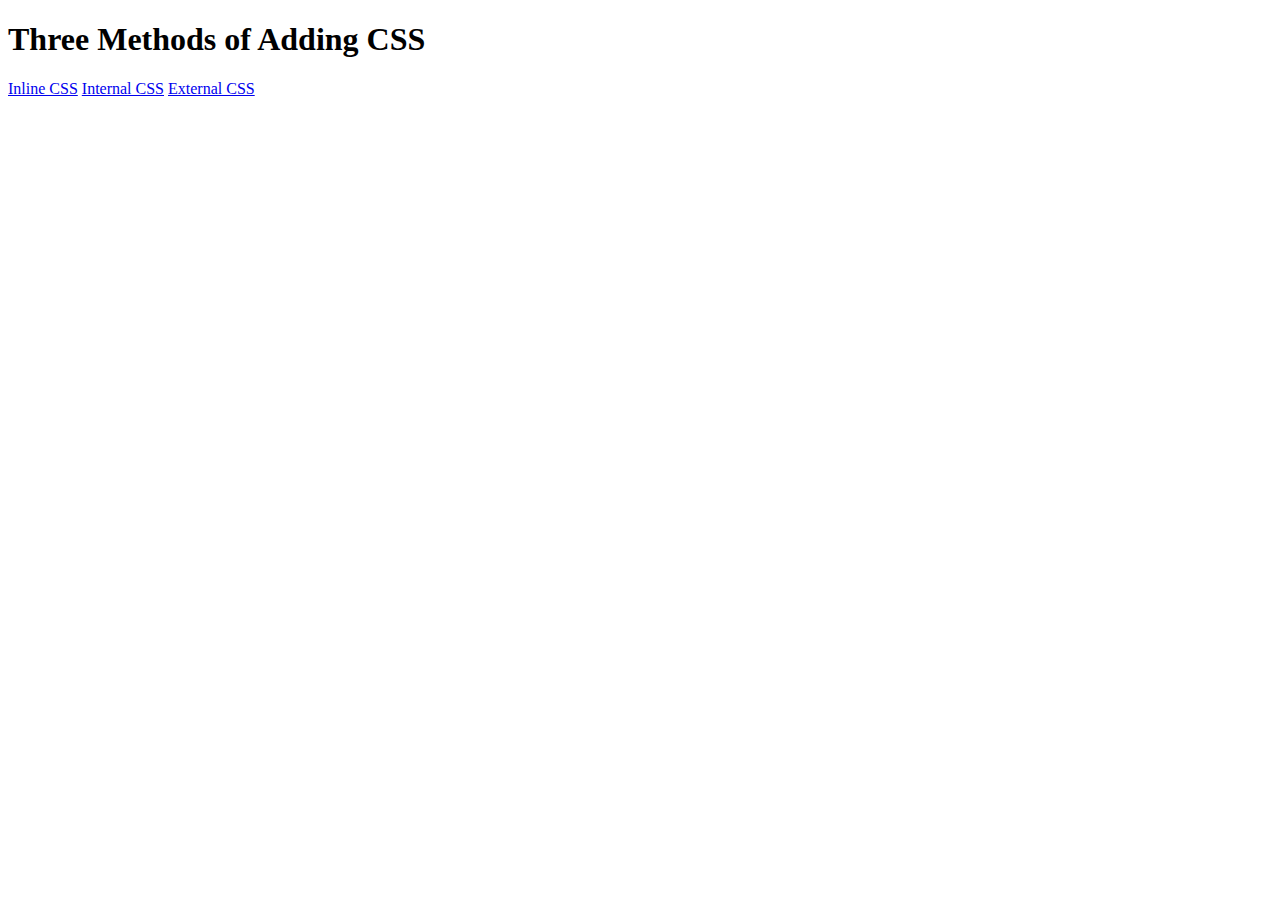
<file: 02-CSS/5.1. Adding CSS/index.html>
<!DOCTYPE html>
<html lang="en">

<head>
  <meta charset="UTF-8">
  <title>Adding CSS</title>
</head>

<body>
  <h1>Three Methods of Adding CSS</h1>
  <!-- Create 3 Links to The 3 Webpages: inline, internal and external -->
<a href="./inline.html">Inline CSS</a>
<a href="./internal.html">Internal CSS</a>
<a href="./external.html">External CSS</a>
</body>

</html>
</file>
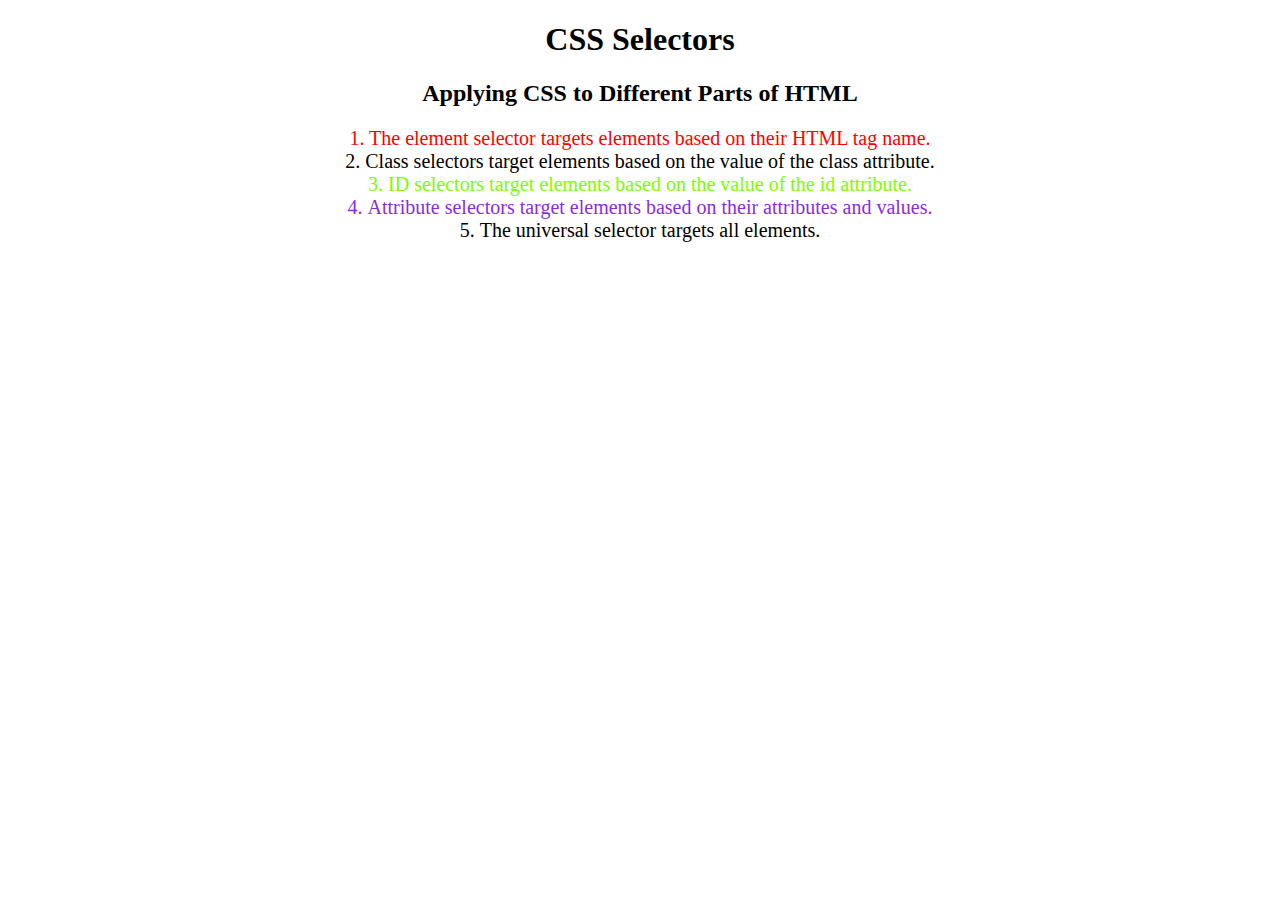
<file: 02-CSS/003 5.3-CSS-Selectors/5.3 CSS Selectors/index.html>
<!DOCTYPE html>
<html lang="en">

<head>
  <meta charset="UTF-8">
  <title>CSS Selectors</title>
  <link rel="stylesheet" href="./style.css" />
</head>

<body>
  <h1>CSS Selectors</h1>
  <h2>Applying CSS to Different Parts of HTML</h2>
  <!-- TODO 1: Set the CSS for all paragraph tags to "color: red" -->
  <p class="note">1. The element selector targets elements based on their HTML tag name.</p>

  <ol>
    <!-- TODO 2: Set the CSS for all elements with a class of "note" to "font-size: 20px" -->
    <li class="note" value="2">Class selectors target elements based on the value of the class attribute.</li>

    <!-- TODO 3: Set the CSS for the element with an id of "id-selector-demo" to "color: green" -->
    <li class="note" id="id-selector-demo" value="3">ID selectors target elements based on the value of the id
      attribute.</li>

    <!-- TODO 4: Set the CSS for the li elements that have the "value" attribute set to "4" to have "color: blue" -->
    <li class="note" value="4">Attribute selectors target elements based on their attributes and values.</li>

    <!-- TODO 5: Set all elements to have "text-align: center" -->
    <li class="note" value="5">The universal selector targets all elements.</li>
  </ol>
</body>
</html>
</file>
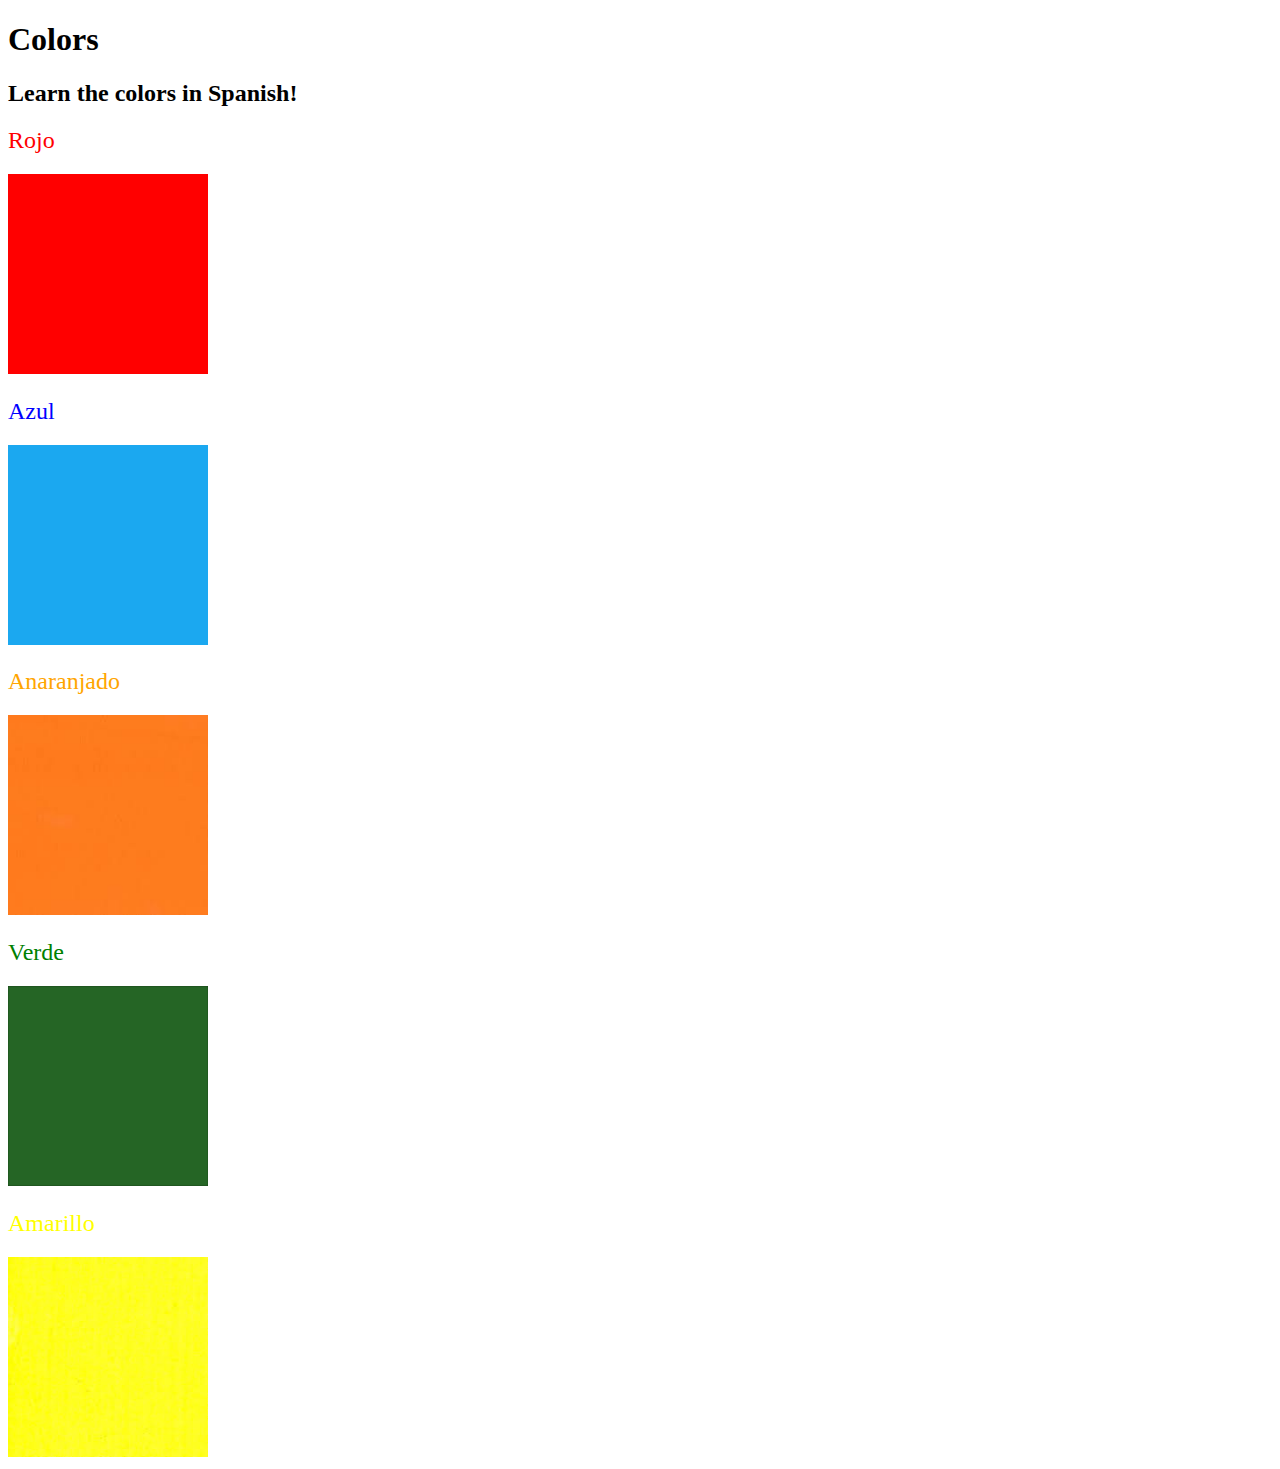
<file: 02-CSS/004 5.4-Color-Vocab-Project/5.4 Color Vocab Project/index.html>
<!DOCTYPE html>
<html lang="en">

<head>
  <meta charset="UTF-8">
  <title>Spanish Vocabulary</title>
  <link rel="stylesheet" href="./style.css" />
</head>

<body>
  <h1>Colors</h1>
  <h2>Learn the colors in Spanish!</h2>
  <h2 class="color-title" id="red">Rojo</h2>
  <img class="color" src="./assets/images/red.png" alt="red" />

  <h2 class="color-title" id="blue">Azul</h2>
  <img src="./assets/images/blue.png" alt="blue" />

  <h2 class="color-title" id="orange">Anaranjado</h2>
  <img src="./assets/images/orange.png" alt="orange" />

  <h2 class="color-title" id="green">Verde</h2>
  <img src="./assets/images/green.png" alt="green" />

  <h2 class="color-title" id="yellow">Amarillo</h2>
  <img src="./assets/images/yellow.png" alt="yellow" />
</body>

</html>

<!-- 
TODOs
IMPORTANT: You should not need to make ANY CHANGES to index.html
All code should be written in your CSS file.

1. Create a CSS file and incorporate it as an external stylesheet.
2. Use CSS to style each of the color titles to meaning. 
Hint: Use the id to help if you don't know the words in spanish.
3. Use CSS to change all the color titles to have "font-weight: normal;"
4. Use CSS (not HTML) to make all the images 200px heigh and 200px wide. 
Hint: 
https://developer.mozilla.org/en-US/docs/Web/CSS/height
https://developer.mozilla.org/en-US/docs/Web/CSS/width
-->
</file>
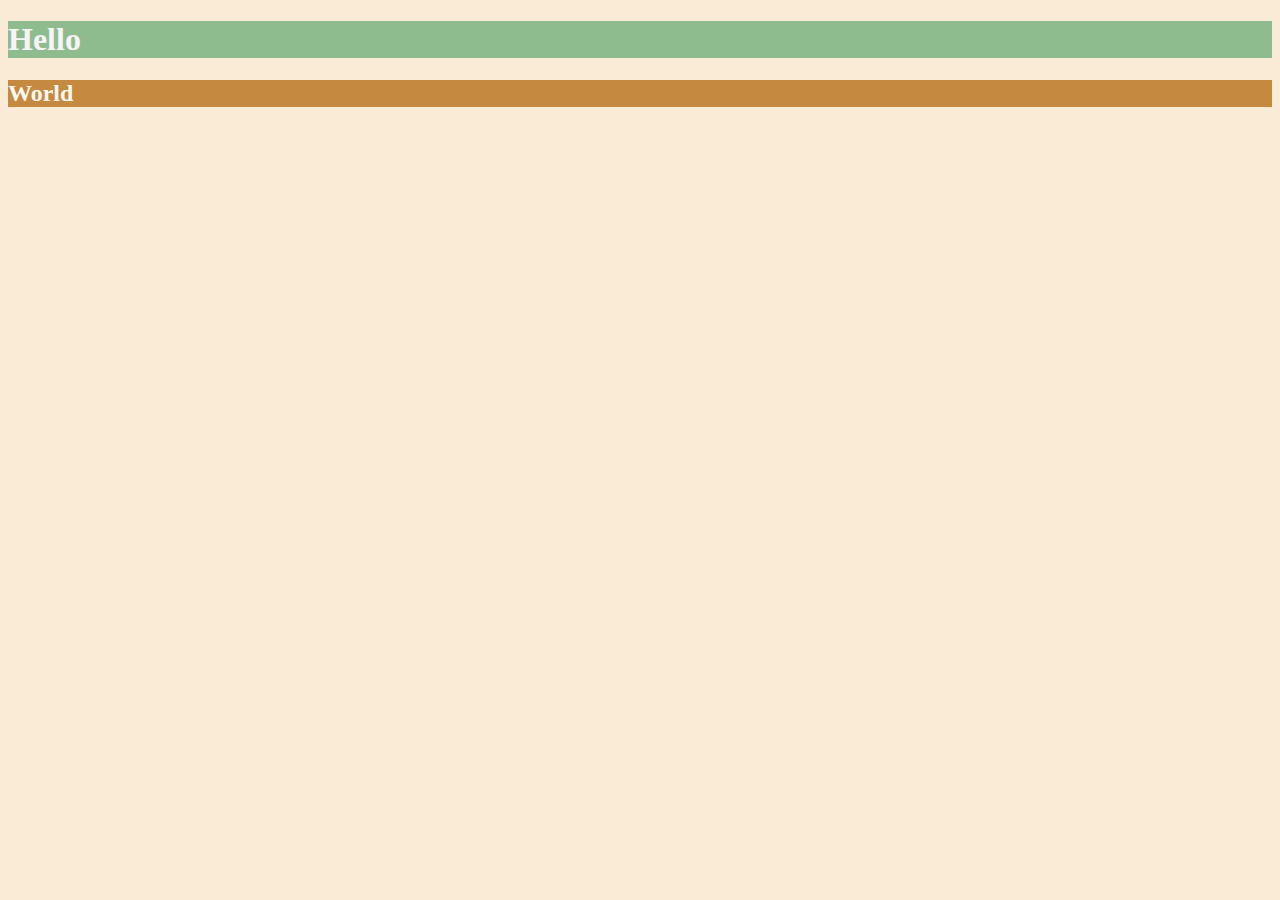
<file: 02-CSS/005 6.0-CSS-Colors/6.0 CSS Colors/index.html>
<!DOCTYPE html>
<html lang="en">

<head>
  <meta charset="UTF-8">
  <title>Colors</title>
  <style>
  /* Write your CSS code here. */
    /* 1. Make the background of the webpage "antiquewhite"
    2. Make the h1 "whitesmoke"
    3. Make the background of the h1 "darkseagreen"
    4. Make the h2 #FAF8F1
    5. Make the background of the h2 "#C58940" */
  body{
    background-color: antiquewhite;
  }

  h1{
    color: whitesmoke;
    background-color: darkseagreen;
  }

  h2{
    color:#FAF8F1 ;
    background-color: #C58940;
  }

  </style>
</head>

<body>
  <h1>Hello</h1>
  <h2>World</h2>
</body>

</html>
</file>
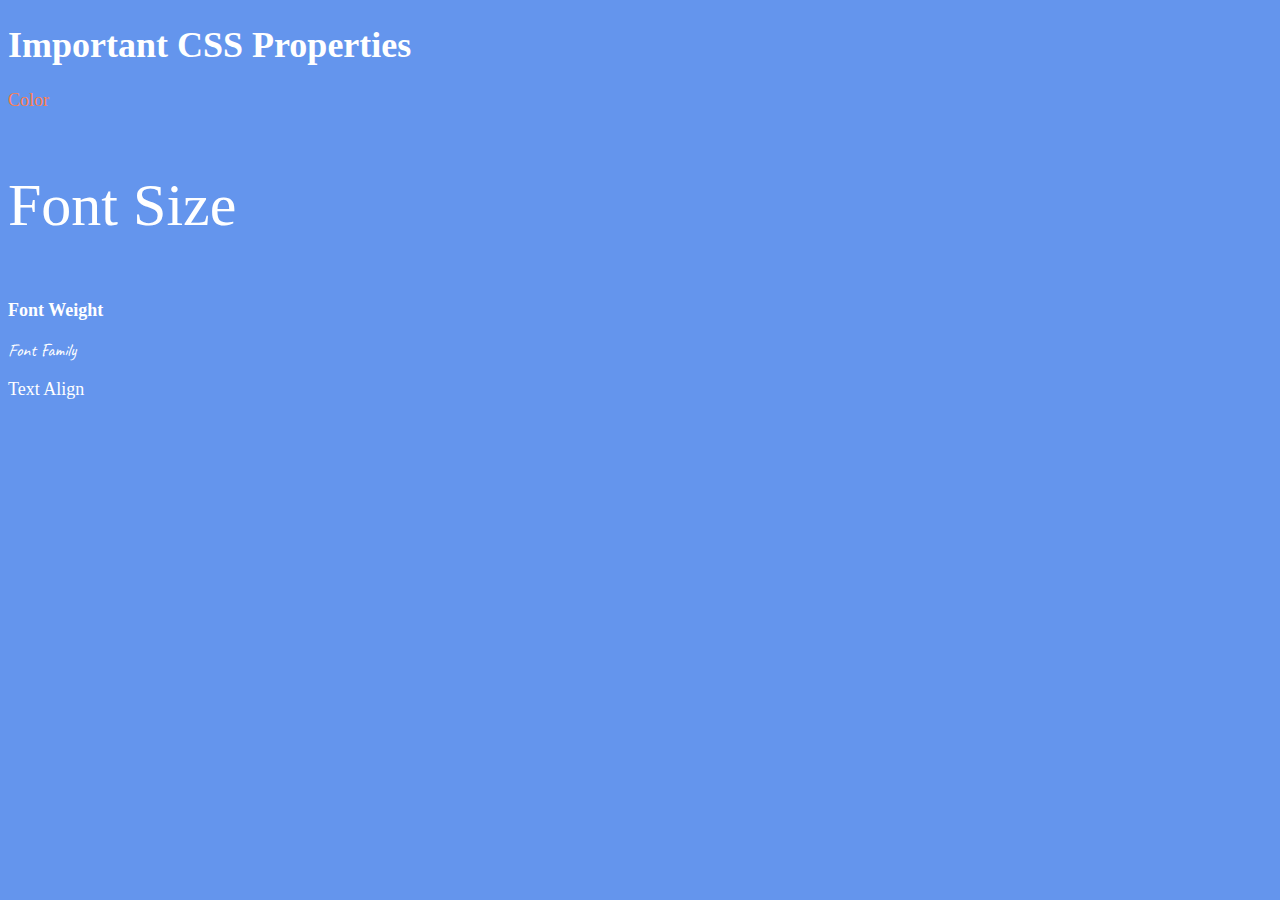
<file: 02-CSS/006 6.1-Font-Properties/6.1 Font Properties/index.html>
<!DOCTYPE html>
<html lang="en">

<head>
  <meta charset="UTF-8">
  <title>CSS Properties</title>
  <style>
    body {
      background-color: cornflowerblue;
      color: white;
      font-size: 18px;
    }

    /* Don't change the CSS above, add Your CSS below */

    #coral-color{
      color: coral;
    }

    #font-alteration{
      font-size: 2rem;
    }

    #weight-alteration{
      font-weight: 900;
    }

    #family-alteration{
      font-family: 'Caveat', cursive;
    }

    #alignment-alteration{
      align-content: end;
    }

    html{
      font-size: 30px;
    }


  </style>
  <link rel="preconnect" href="https://fonts.googleapis.com">
  <link rel="preconnect" href="https://fonts.gstatic.com" crossorigin>
  <link href="https://fonts.googleapis.com/css2?family=Caveat:wght@400..700&family=Cedarville+Cursive&display=swap" rel="stylesheet">
</head>

<body>
  <h1>Important CSS Properties</h1>
  <p id="coral-color">Color</p>
  <p id="font-alteration">Font Size</p>
  <p id="weight-alteration">Font Weight</p>
  <p id="family-alteration">Font Family</p>
  <p id="alignment-alteration">Text Align</p>

  <!-- TODOs
  1. Change the color of <p>Color</p> to "coral" color.
  2. Change the font size of <p>Font Size</p> to 2X the size of the root font size.
  3. Change the font weight of <p>Font Weight</p> to 900.
  4. Change the font family of <p>Font Family</p> to the Google font Caveat with regular (400) font weight.
  Link: https://fonts.google.com/specimen/Caveat
  5. Change the <p>Text Align</p> to right align.
  6. Change the the root (html element) font size to 30px -->
</body>

</html>
</file>
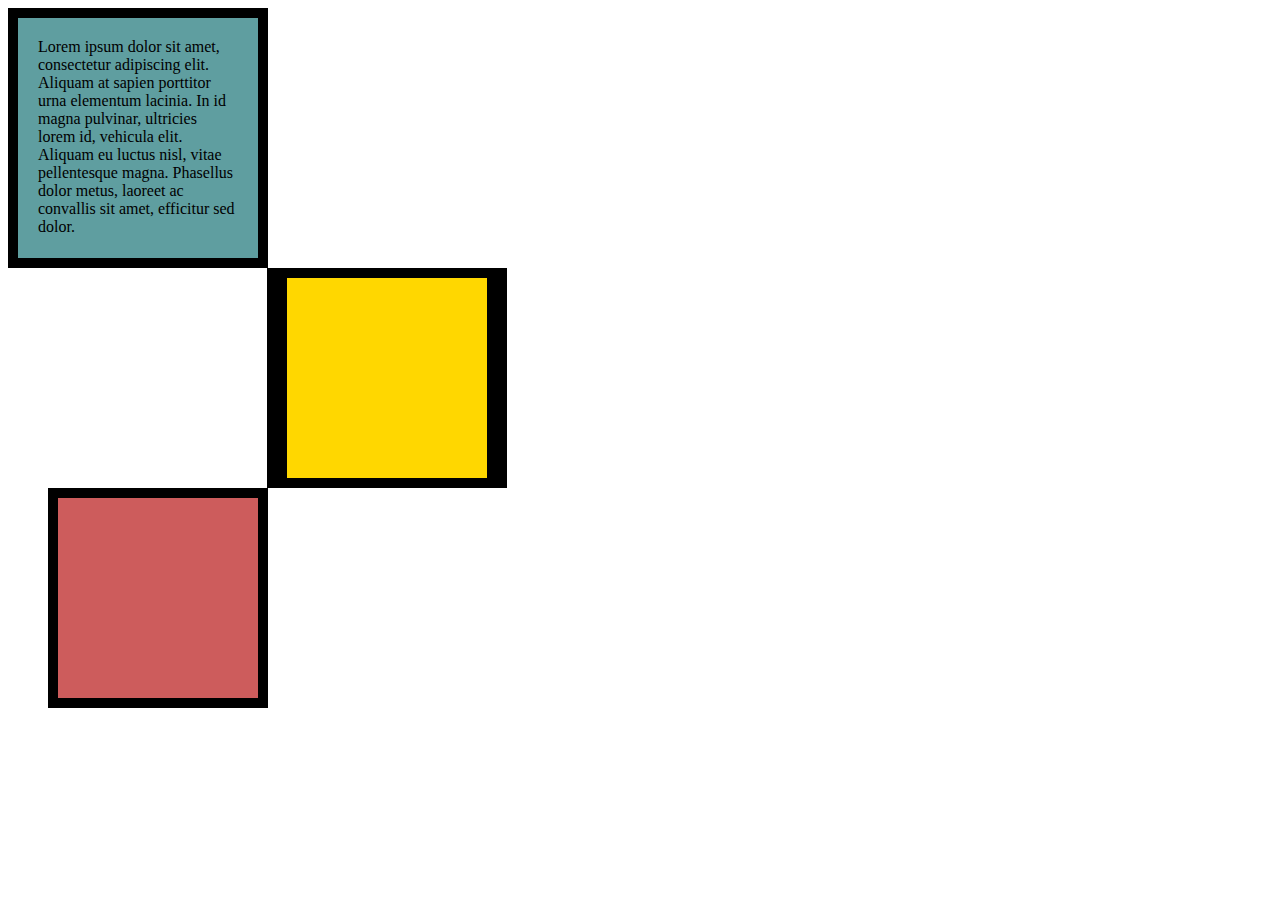
<file: 02-CSS/007 6.3-CSS-Box-Model/6.3 CSS Box Model/index.html>
<!DOCTYPE html>
<html lang="en">

<head>
  <meta charset="UTF-8">
  <title>CSS Box Model</title>
  <style>
    /* Write your CSS code here */

    div{
      height: 200px;
      width: 200px;
    }

    div[id="1"]{
      background-color: cadetblue;
      padding: 20px;
      border: 10px solid black;
     }

    div[id="2"]{
      background-color: gold;
      margin-left: 259px;
      /*border: 10px solid black;*/
      border-top: 10px solid black;
      border-bottom: 10px solid black;
      border-left: 20px solid black;
      border-right: 20px solid black;
    }

    div[id="3"]{
      background-color: indianred;
      border: 10px solid black;
      margin-left: 40px;
    }
    p{
      margin: 0;
    }


  </style>
</head>

<body>


  <!-- TODOs:
1. Create 3 Boxes using the div element.
2. Set their sizes to 200px heigh by 200px wide.
3. Set different background colors for each of the boxes (I used cadetblue, gold and indianred).
4. Add a paragraph <p> element into the first div and add the following words:
    Lorem ipsum dolor sit amet, consectetur adipiscing elit. Aliquam at sapien porttitor urna elementum lacinia. In
    id magna pulvinar, ultricies lorem id, vehicula elit. Aliquam eu luctus nisl, vitae pellentesque magna. Phasellus
    dolor metus, laoreet ac convallis sit amet, efficitur sed dolor.
5. Set the 1st div to have 20px padding all around with a black 10px border.
6. Fix the style of the <p> element to remove all margins.
Hint: Use the CSS inspector in Chrome.
7. Set the 2nd div to have a 20px border on top and bottom and 10px border left and right. (See goal image)
8. Set the 3rd div to have a 10px border 
9. Set the margins for the divs so that each box corner touches the other. (See the goal image)
-->

<div id="1">
  <p>Lorem ipsum dolor sit amet, consectetur adipiscing elit. Aliquam at sapien porttitor urna elementum lacinia. In
    id magna pulvinar, ultricies lorem id, vehicula elit. Aliquam eu luctus nisl, vitae pellentesque magna. Phasellus
    dolor metus, laoreet ac convallis sit amet, efficitur sed dolor.</p>
</div>

<div id="2"></div>

<div id="3"></div>

</body>

</html>
</file>
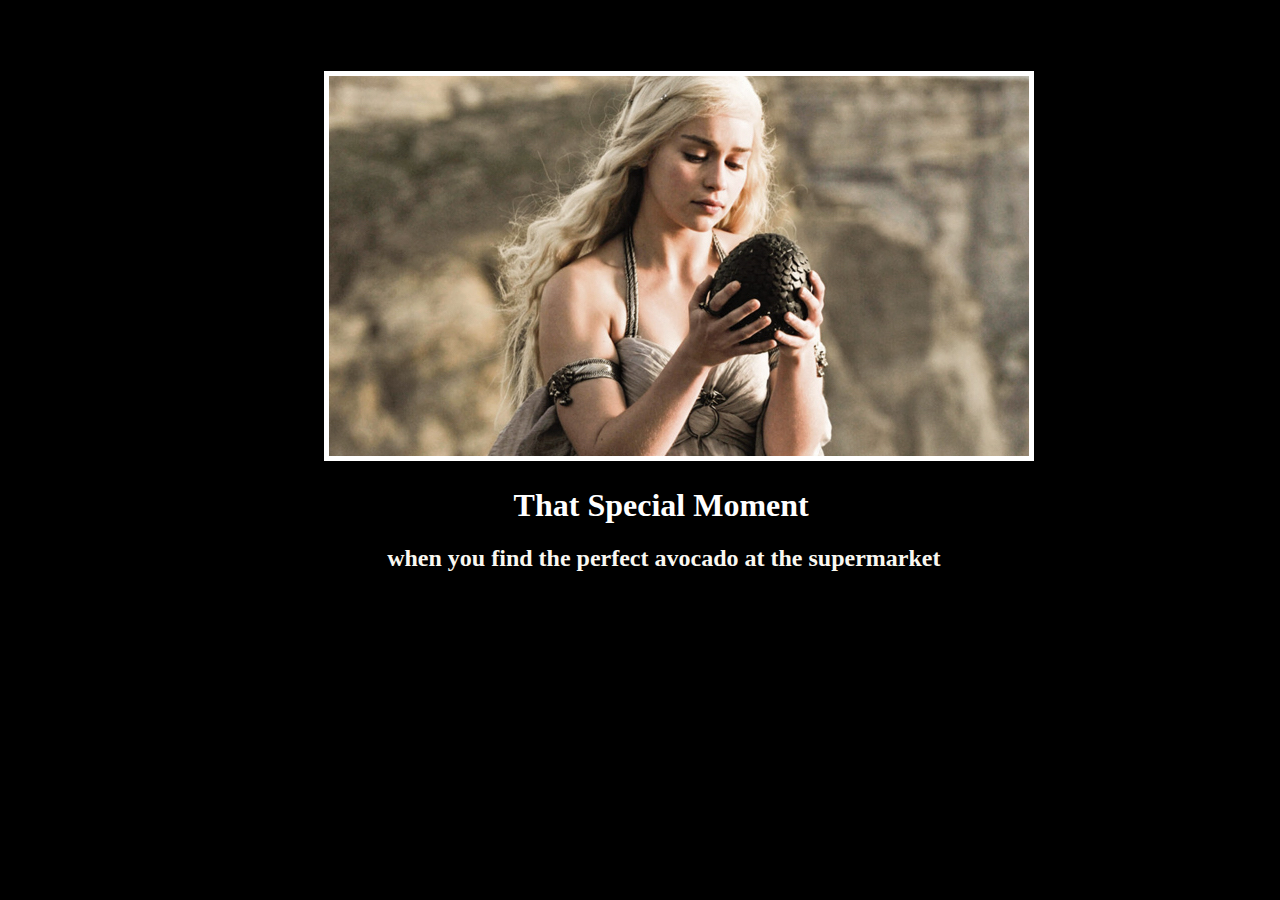
<file: 02-CSS/008 6.4-Motivation-Meme-Project/6.4 Motivation Meme Project/index.html>
<!DOCTYPE html>
<html lang="en">
<head>
    <meta charset="UTF-8">
    <title>Title</title>
    <link rel="stylesheet" href="./style.css">
</head>
<body>
<div>
    <img src="./assets/images/daenerys.jpeg">
    <h1>That Special Moment</h1>
    <h2>when you find the perfect avocado at the supermarket</h2>
</div>
</body>
</html>
</file>
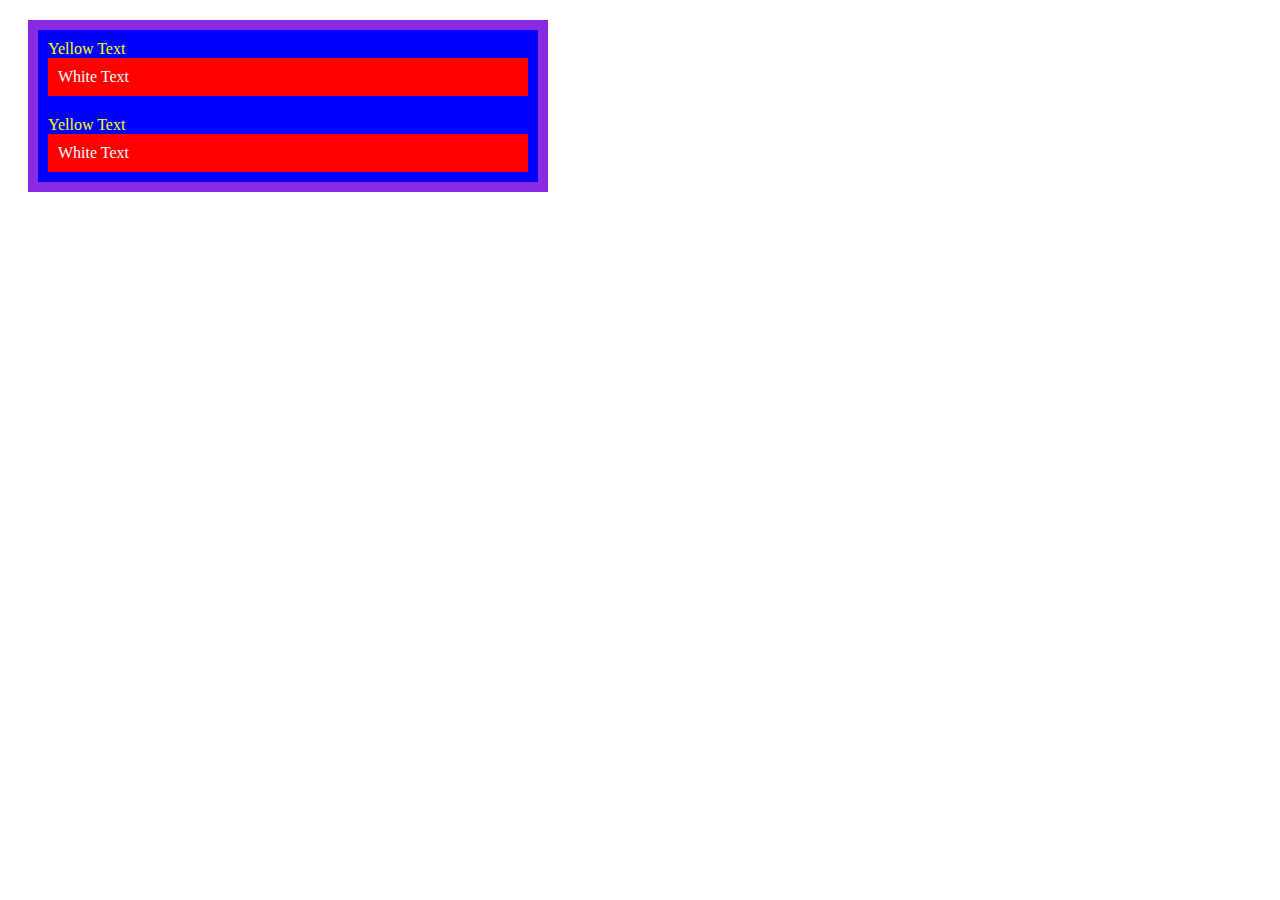
<file: 02-CSS/009 7.0-CSS-Cascade/7.0 CSS Cascade/index.html>
<!DOCTYPE html>
<html lang="en">

<head>
  <meta charset="UTF-8">
  <title>CSS Cascade</title>
  <link rel="stylesheet" href="./style.css">
</head>

<body>
  <div id="outer-box" class="box">
    <div class="box">
      <p>Yellow Text</p>
      <div class="box inner-box">
        <p class="white-text">White Text</p>
      </div>
    </div>
    <div class="box">
      <p>Yellow Text</p>
      <div class="box inner-box">
        <p class="white-text">White Text</p>
      </div>
    </div>
  </div>
</body>

</html>
</file>
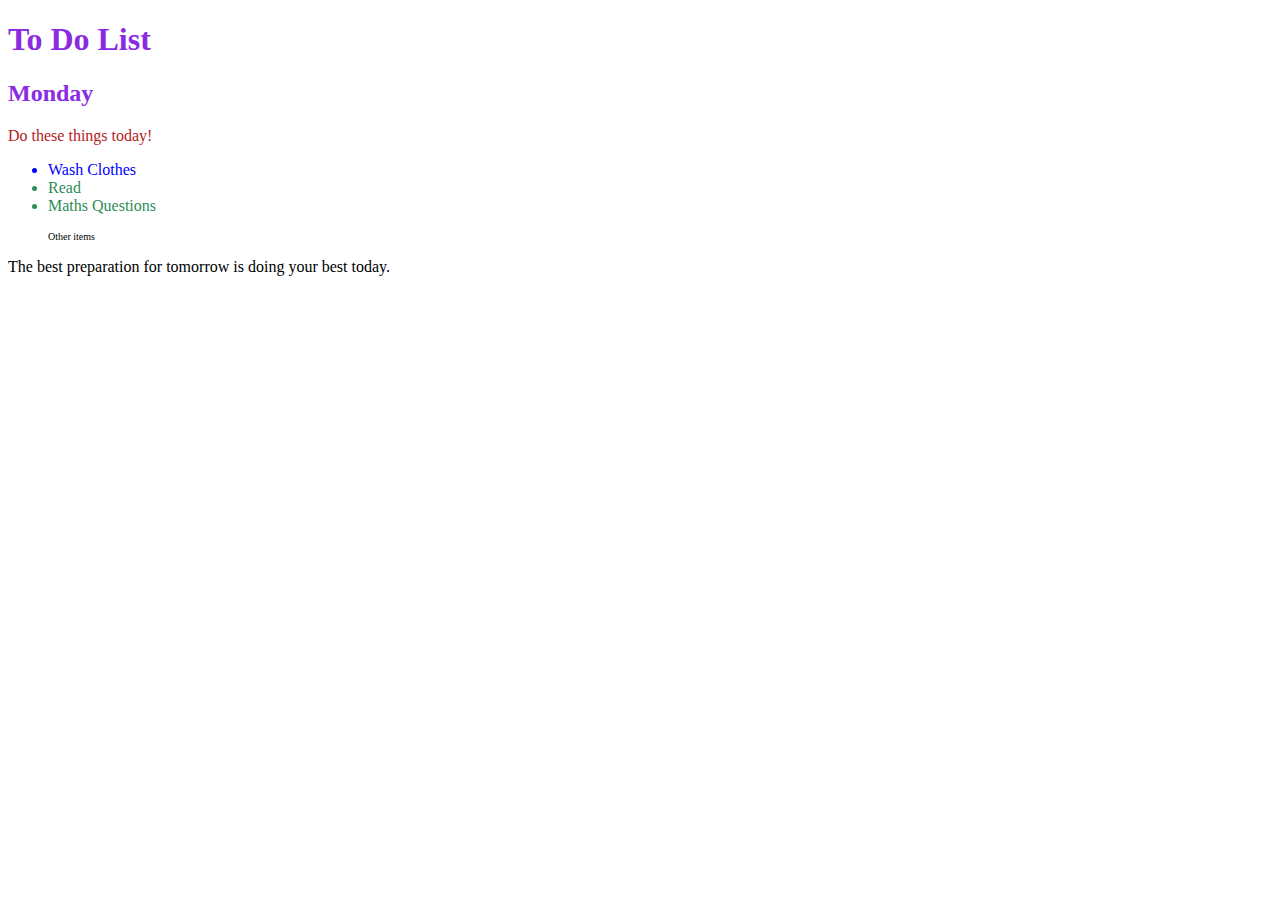
<file: 02-CSS/010 7.1-Combining-Selectors/7.1 Combining Selectors/index.html>
<!DOCTYPE html>
<html lang="en">

<head>
  <meta charset="UTF-8">
  <title>Combining CSS Selectors</title>
  <link rel="stylesheet" href="./style.css">
</head>

<!-- Don't change any of the HTML code! -->

<body>
  <h1>To Do List</h1>
  <h2>Monday</h2>
  <div class="box">
    <p class="done">Do these things today!</p>
    <ul class="list">
      <li>Wash Clothes</li>
      <li class="done">Read</li>
      <li class="done">Maths Questions</li>
    </ul>
  </div>

  <ul>
    <p class="done">Other items</p>
  </ul>
  <p>The best preparation for tomorrow is doing your best today.</p>

</body>

</html>
</file>
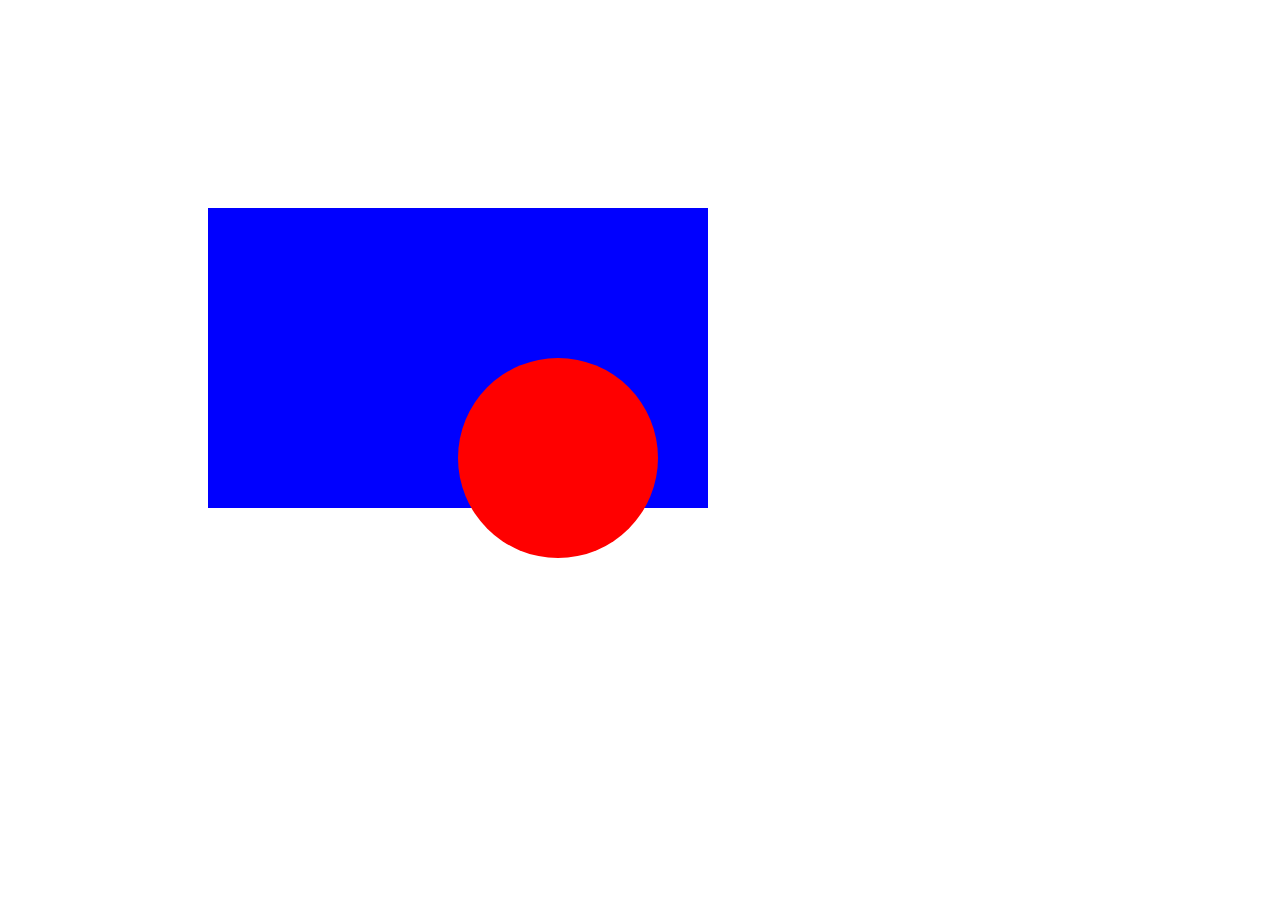
<file: 02-CSS/011 7.2-CSS-Positioning/7.2 CSS Positioning/index.html>
<!DOCTYPE html>
<html>

<head>
  <title>CSS Positioning Exercise</title>
  <style>
    /* Write your code here */
    .red-circle{
      height: 200px;
      width: 200px;
      border-radius: 50%;
      background-color: red;
      position: absolute;
      top: 150px;
      left: 250px;
    }
    .blue-box{
      height: 300px;
      width: 500px;
      background-color: blue;
      position: relative;
      top: 200px;
      left: 200px;
    }
  </style>
</head>

<body>
  <div class="blue-box">
    <div class="red-circle">
    </div>
  </div>

</body>

</html>
</file>
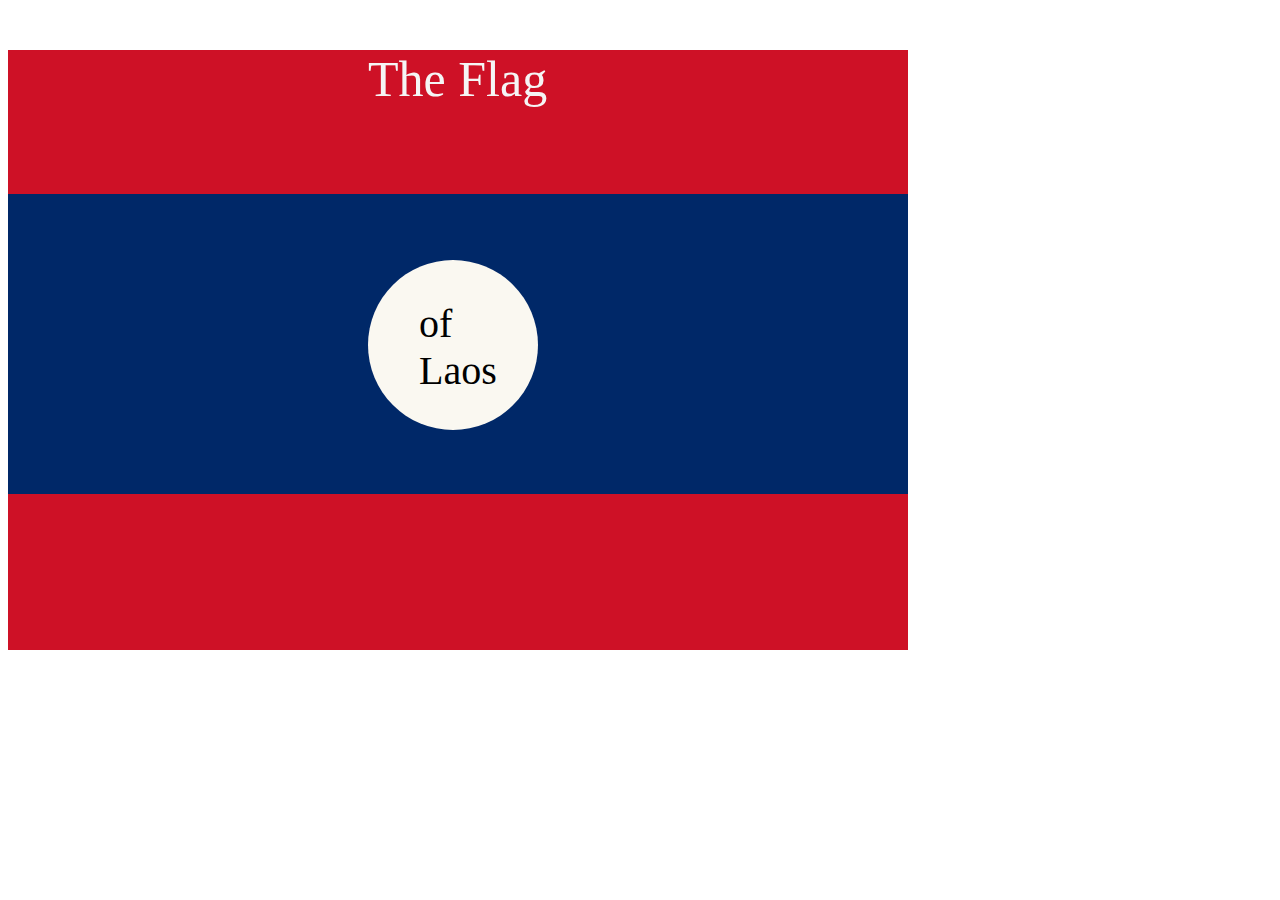
<file: 02-CSS/012 7.3-Flag-Project/7.3 CSS Flag Project/index.html>
<!DOCTYPE html>
<html lang="en">

<head>
  <meta charset="UTF-8">
  <title>CSS Flag Project</title>
  <style>
    /* Write your CSS Code here */
    .flag{
      height: 600px;
      width: 900px;
      background-color: #CE1126;
    }
    .flag > p{
      align-content: center;
      padding-left: 40%;
      font-size: 50px;
      color: whitesmoke;
    }
    .flag > div{
      height: 50%;
      width: 100%;
      background-color: #002868;
      position: relative;
      top: 6%;
      /*padding-top: 300px;*/
    }
    p{
      /*align-content: center;*/
      padding-left: 30%;
      font-size: 40px;
      color: black;
    }
    .flag > div > div{
      height: 170px;
      width: 170px;
      border-radius: 50%;
      background-color: #FAF8F1;
      position: absolute;
      top:22%;
      left: 40%;
      font-size: 70px;
    }

  </style>
</head>

<!-- 
  IMPORTANT! Do not change any HTML
Don't add any classes/ids/elements 
Use what you know about combining selectors 
and CSS specificity instead.
Hint 1: The flag is 900px by 600px and the circle is 200px by 200px.
Hint 2: You can use CSS inspection to get the colors from
https://appbrewery.github.io/flag-of-laos/
-->

<body>
  <div class="flag">
    <p>The Flag</p>
    <div>
      <div>
        <p>of Laos</p>
      </div>
    </div>
  </div>
</body>

</html>
</file>
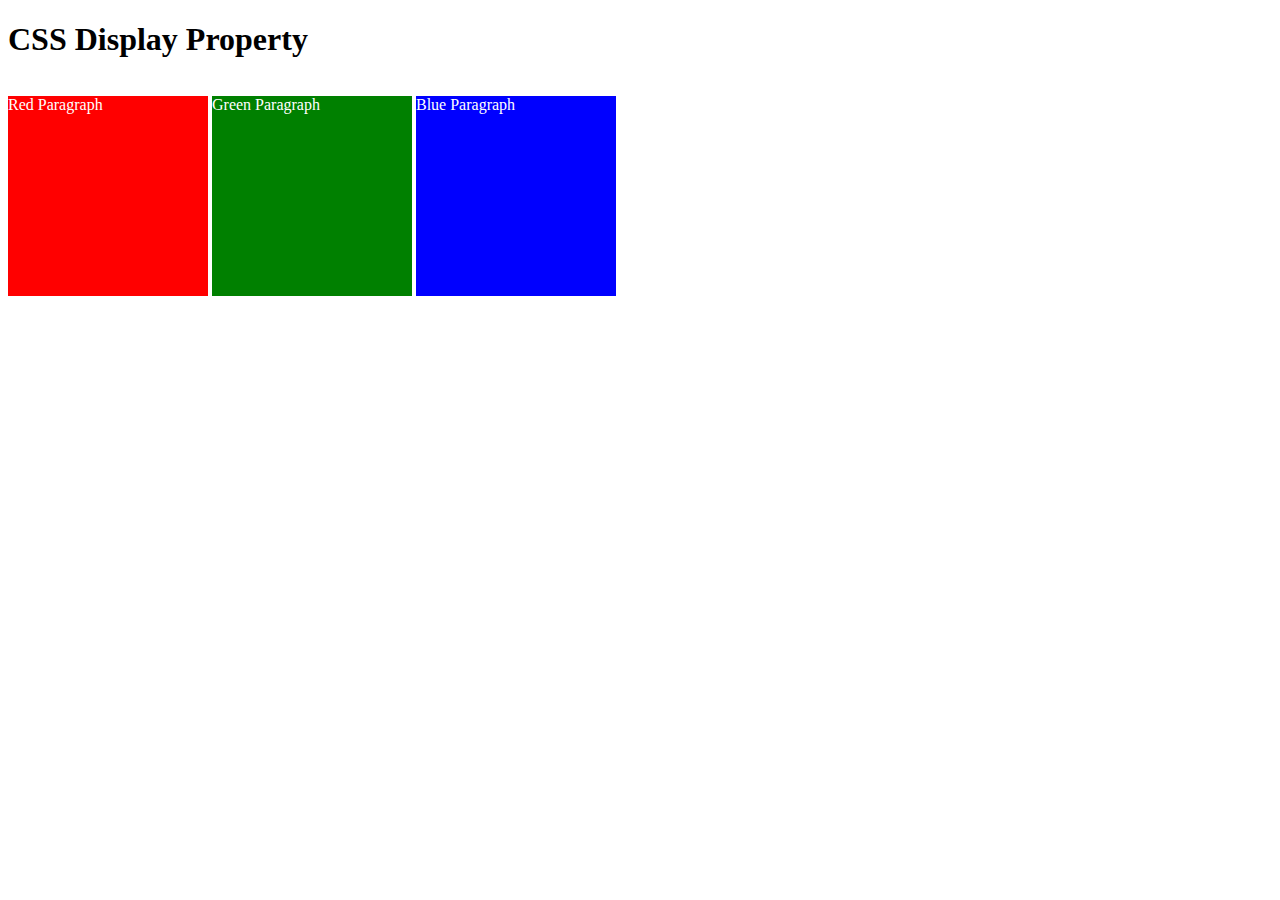
<file: 02-CSS/013 8.0-CSS-Display/8.0 CSS Display/index.html>
<!DOCTYPE html>
<html>

<!-- 
  TODO
1. By changing only the display property of the CSS make all 3 squares line up horizontally like in goal1 image.
2. Change only the display property to make all 3 squares line up vertically like in goal2 image. 
-->

<head>
  <title>CSS Display Property Example</title>
  <style>
    p {
      color: white;
    }

    .red {
      display: inline-block;
      width: 200px;
      height: 200px;
      background-color: red;
    }

    .green {
      display: inline-block;
      width: 200px;
      height: 200px;
      background-color: green;
    }

    .blue {
      display: inline-block;
      width: 200px;
      height: 200px;
      background-color: blue;
    }
  </style>
</head>


<body>
  <h1>CSS Display Property</h1>
  <p class="red">Red Paragraph </p>
  <p class="green">Green Paragraph</p>
  <p class="blue">Blue Paragraph</p>
</body>

</html>
</file>
<file: 02-CSS/003 5.3-CSS-Selectors/5.3 CSS Selectors/style.css>
ol {
  margin-left: -40px;
  margin-top: -20px;
  list-style-position: inside;
}

/* Write your CSS below, don't change the rules above. */
p{
  color: red;
}

.note{
  font-size: 20px;
}

#id-selector-demo{
  color: lawngreen;
}

li[value="4"]{
  color: blueviolet;
}

*{
  text-align: center;
}
</file>
<file: 02-CSS/004 5.4-Color-Vocab-Project/5.4 Color Vocab Project/style.css>
#red{
    color: red;
}

#blue{
    color: blue;
}

#green{
    color: green;
}

#orange{
    color: orange;
}

#yellow{
    color: yellow;
}

.color-title{
    font-weight: normal;
}

img{
    height: 200px;
    width: 200px;
}
</file>
<file: 02-CSS/008 6.4-Motivation-Meme-Project/6.4 Motivation Meme Project/style.css>
div{
    height: 100%;
    width: 100%;
    align-content: center;
    background-color: black;
    /*margin-left: 15%;*/
}
h1{
    color: white;
    align-content:center ;
    margin-left: 40%;
}
h2{
    color: #FAF8F1;
    align-content: center;
    margin-left: 30%;
}
img{
    border: solid white 5px;
    align-content: center;
    margin-left: 25%;
    margin-top: 5%;
}
html{
    background-color: black;
}
</file>
<file: 02-CSS/009 7.0-CSS-Cascade/7.0 CSS Cascade/style.css>
/* Don't change the existing CSS. */

.box {
  background-color: blue;
  padding: 10px;
}

p {
  color: yellow;
  margin: 0;
  padding: 0;
}
.white-text{
  color: white;
}
.inner-box{
  background-color: red;
  padding: 10px;
}
#outer-box{
  background-color: blueviolet;
  margin: 20px 20px 20px 20px;
  width: 500px;
}
</file>
<file: 02-CSS/010 7.1-Combining-Selectors/7.1 Combining Selectors/style.css>
/* Write your code here: */
h1,h2{
    color: blueviolet;
}

.box > p{
    color: firebrick;
}

.box li{
    color: blue;
}

li.done{
    color: seagreen;
}

ul p.done{
    font-size: 10px;
}
</file>
